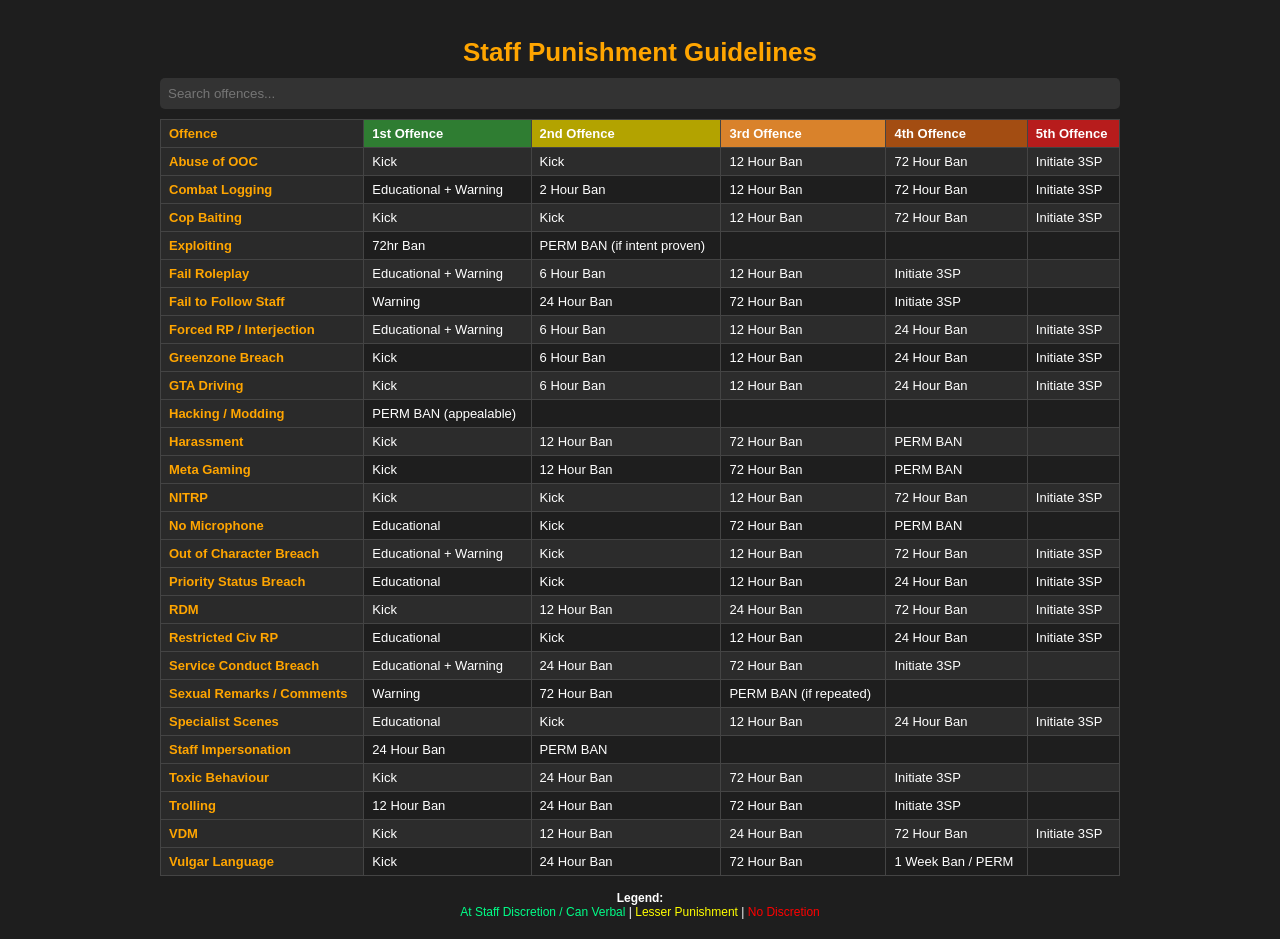
<file: guidebook/index.html>
<!DOCTYPE html>
<html lang="en">
<head>
  <meta charset="UTF-8" />
  <meta name="viewport" content="width=device-width, initial-scale=1.0" />
  <title>Staff Punishment Guidelines</title>
  <link rel="stylesheet" href="style.css" />
</head>
<body>
  <div class="container">
    <h1>Staff Punishment Guidelines</h1>
    <input type="text" id="searchInput" placeholder="Search offences..." />

    <div class="table-container">
      <table id="punishmentTable">
        <thead>
          <tr>
            <th class="offence-col">Offence</th>
            <th class="col1">1st Offence</th>
            <th class="col2">2nd Offence</th>
            <th class="col3">3rd Offence</th>
            <th class="col4">4th Offence</th>
            <th class="col5">5th Offence</th>
          </tr>
        </thead>
        <tbody>
          <!-- Rows will be injected by script.js -->
        </tbody>
      </table>
    </div>

    <div class="legend">
      <strong>Legend:</strong><br />
      <span class="legend-green">At Staff Discretion / Can Verbal</span> |
      <span class="legend-yellow">Lesser Punishment</span> |
      <span class="legend-red">No Discretion</span>
    </div>
  </div>

  <script src="script.js"></script>
</body>
</html>
</file>
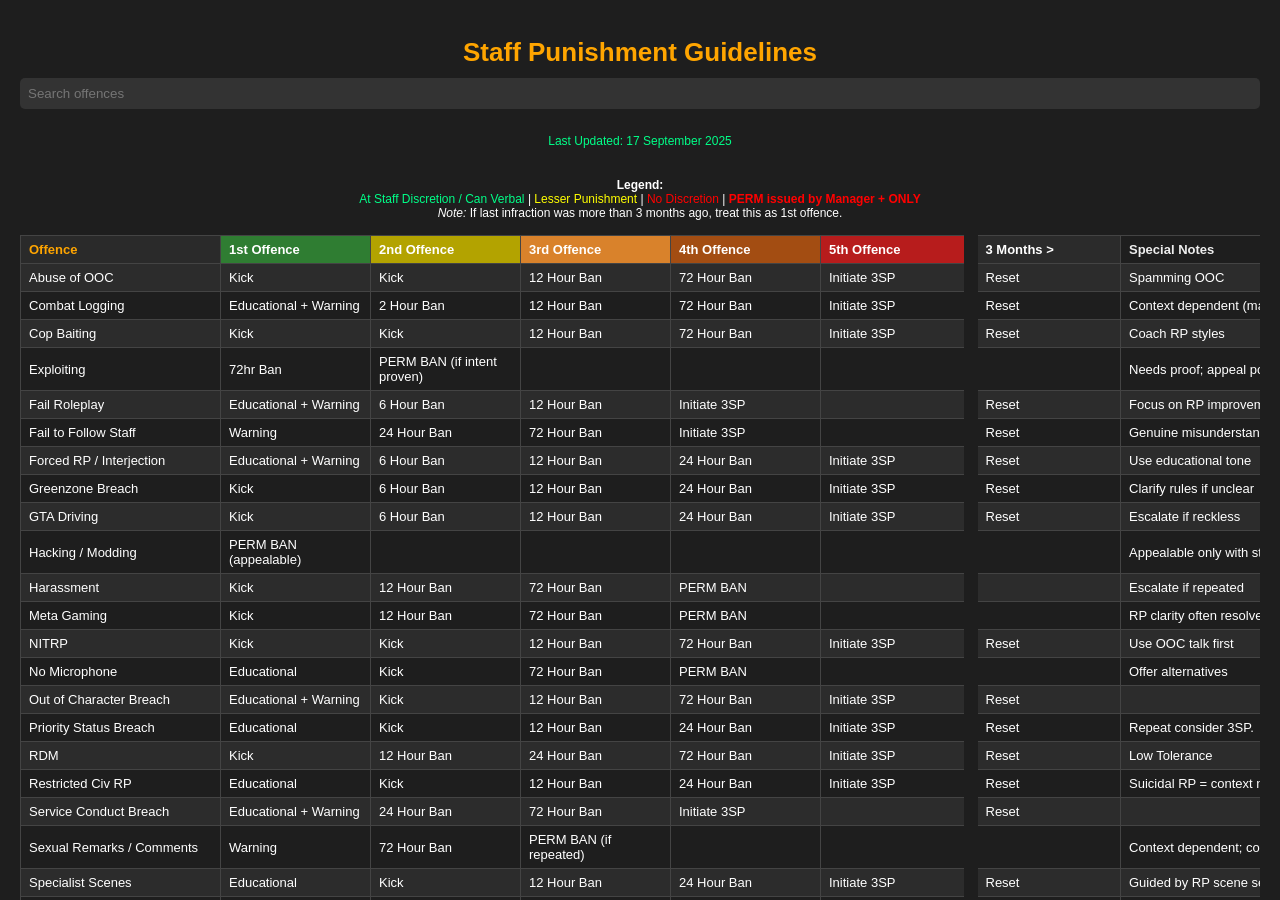
<file: staff/index.html>
<!DOCTYPE html>
<html lang="en">
<head>
  <meta charset="UTF-8" />
  <meta name="viewport" content="width=device-width, initial-scale=1.0" />
  <title>Staff Punishment Guidelines</title>
  <link rel="stylesheet" href="style.css" />
</head>
<body>
  <div class="container">
    <h1>Staff Punishment Guidelines</h1>
    <input type="text" id="searchInput" placeholder="Search offences" />
	<div class="legend"><span class="legend-green">Last Updated: 17 September 2025</span></div></br>
	<div class="legend">
      <strong>Legend:</strong><br>
      <span class="legend-green">At Staff Discretion / Can Verbal</span> |
      <span class="legend-yellow">Lesser Punishment</span> |
      <span class="legend-red">No Discretion</span> |
      <span class="legend-redbold">PERM issued by Manager + ONLY</span><br />
      <span class="note">Note:</span> If last infraction was more than 3 months ago, treat this as 1st offence.
    </div><br>
    <div class="table-container">
      <table id="punishmentTable">
        <thead>
          <tr>
            <th class="offence-col">Offence</th>
            <th class="col1">1st Offence</th>
            <th class="col2">2nd Offence</th>
            <th class="col3">3rd Offence</th>
            <th class="col4">4th Offence</th>
            <th class="col5">5th Offence</th>
            <th class="reset-col split-left">3 Months ></th>
            <th class="notes-col">Special Notes</th>
          </tr>
        </thead>
        <tbody>
          <!-- Rows will be injected by script.js -->
        </tbody>
      </table>
    </div>
  </div>

  <script src="script.js"></script>
</body>
</html>
</file>
<file: guidebook/style.css>
* {
  box-sizing: border-box;
}

body {
  background-color: #1e1e1e;
  color: #fff;
  font-family: Arial, sans-serif;
  margin: 0;
  padding: 0;
  font-size: 13px;
  overflow: auto;
}

.container {
  max-width: 1000px;
  margin: 0 auto;
  padding: 20px;
}

h1 {
  color: orange;
  text-align: center;
  margin-bottom: 10px;
}

input[type="text"] {
  width: 100%;
  padding: 8px;
  margin-bottom: 10px;
  background-color: #333;
  border: none;
  border-radius: 5px;
  color: #fff;
}

.table-container {
  overflow: visible;
  max-height: none;
  padding-right: 0;
}

table {
  width: 100%;
  border-collapse: collapse;
}

th, td {
  padding: 6px 8px;
  text-align: left;
  border: 1px solid #444;
}

thead th {
  background-color: #2b2b2b;
}

.offence-col {
  background-color: #2a2a2a;
  color: orange;
  font-weight: bold;
}

tbody td:first-child {
  background-color: #2a2a2a;
  color: orange;
  font-weight: bold;
}

.col1 {
  background-color: #2f7d32;
  color: #fff;
}

.col2 {
  background-color: #b3a300;
  color: #fff;
}

.col3 {
  background-color: #d9822b;
  color: #fff;
}

.col4 {
  background-color: #a34d12;
  color: #fff;
}

.col5 {
  background-color: #b71c1c;
  color: #fff;
}

tbody tr:nth-child(odd) {
  background-color: #2c2c2c;
}

tbody tr:nth-child(even) {
  background-color: #1e1e1e;
}

.legend {
  margin-top: 15px;
  font-size: 12px;
  text-align: center;
}

.legend-green {
  color: #00ff88;
}

.legend-yellow {
  color: yellow;
}

.legend-red {
  color: red;
}

.legend-redbold {
  color: red;
  font-weight: bold;
}

.note {
  font-style: italic;
}

/* Hide scrollbars but keep scrollability */
body,
html {
  scrollbar-width: none; /* Firefox */
  -ms-overflow-style: none;  /* Internet Explorer 10+ */
  overflow-y: scroll; /* ensures scrolling still works */
}

body::-webkit-scrollbar,
html::-webkit-scrollbar {
  display: none; /* Chrome, Safari */
}

.container,
.table-container {
  scrollbar-width: none;
  -ms-overflow-style: none;
}

.container::-webkit-scrollbar,
.table-container::-webkit-scrollbar {
  display: none;
}
</file>
<file: staff/style.css>
* {
  box-sizing: border-box;
}

body {
  background-color: #1e1e1e;
  color: #fff;
  font-family: Arial, sans-serif;
  margin: 0;
  padding: 0;
  font-size: 13px;
  overflow: hidden;
}

.container {
  width: 100%;
  max-width: 1600px; /* was 1000px */
  margin: 0 auto;
  padding: 20px;
  overflow: auto;
  height: 100vh;
}

h1 {
  color: orange;
  text-align: center;
  margin-bottom: 10px;
}

input[type="text"] {
  width: 100%;
  padding: 8px;
  margin-bottom: 10px;
  background-color: #333;
  border: none;
  border-radius: 5px;
  color: #fff;
}

.table-container {
  overflow-y: auto;
  padding-right: 10px;
  max-height: 80vh;
  scrollbar-width: none;
}

.table-container::-webkit-scrollbar {
  width: 0;
  background: transparent;
}

table {
  width: 100%;
  border-collapse: collapse;
  table-layout: fixed; /* ensures evenly spaced columns */
}

th, td {
  padding: 6px 8px;
  text-align: left;
  border: 1px solid #444;
  word-wrap: break-word;
}

thead th {
  background-color: #2b2b2b;
}

.offence-col {
  background-color: #2a2a2a;
  color: orange;
  font-weight: bold;
  width: 200px;
}

.col1 {
  background-color: #2f7d32;
  color: #fff;
  width: 150px;
}

.col2 {
  background-color: #b3a300;
  color: #fff;
  width: 150px;
}

.col3 {
  background-color: #d9822b;
  color: #fff;
  width: 150px;
}

.col4 {
  background-color: #a34d12;
  color: #fff;
  width: 150px;
}

.col5 {
  background-color: #b71c1c;
  color: #fff;
  width: 150px;
}

.reset-col {
  background-color: #2b2b2b;
  color: #fff;
  width: 150px;
}

.split-left {
  border-left: 14px solid #1e1e1e !important;
}

#punishmentTable td:nth-child(7) {
  border-left: 14px solid #1e1e1e;
}

.notes-col {
  background-color: #1e1e1e;
  color: #eee;
  width: 300px;
}

tbody tr:nth-child(odd) {
  background-color: #2c2c2c;
}

tbody tr:nth-child(even) {
  background-color: #1e1e1e;
}

.legend {
  margin-top: 15px;
  font-size: 12px;
  text-align: center;
}

.legend-green {
  color: #00ff88;
}

.legend-yellow {
  color: yellow;
}

.legend-red {
  color: red;
}

.legend-redbold {
  color: red;
  font-weight: bold;
}

.note {
  font-style: italic;
}

/* Optional: hide scrollbars visually but allow scrolling */
.container,
.table-container {
  scrollbar-width: none;
  -ms-overflow-style: none;
}

.container::-webkit-scrollbar,
.table-container::-webkit-scrollbar {
  display: none;
}
</file>
